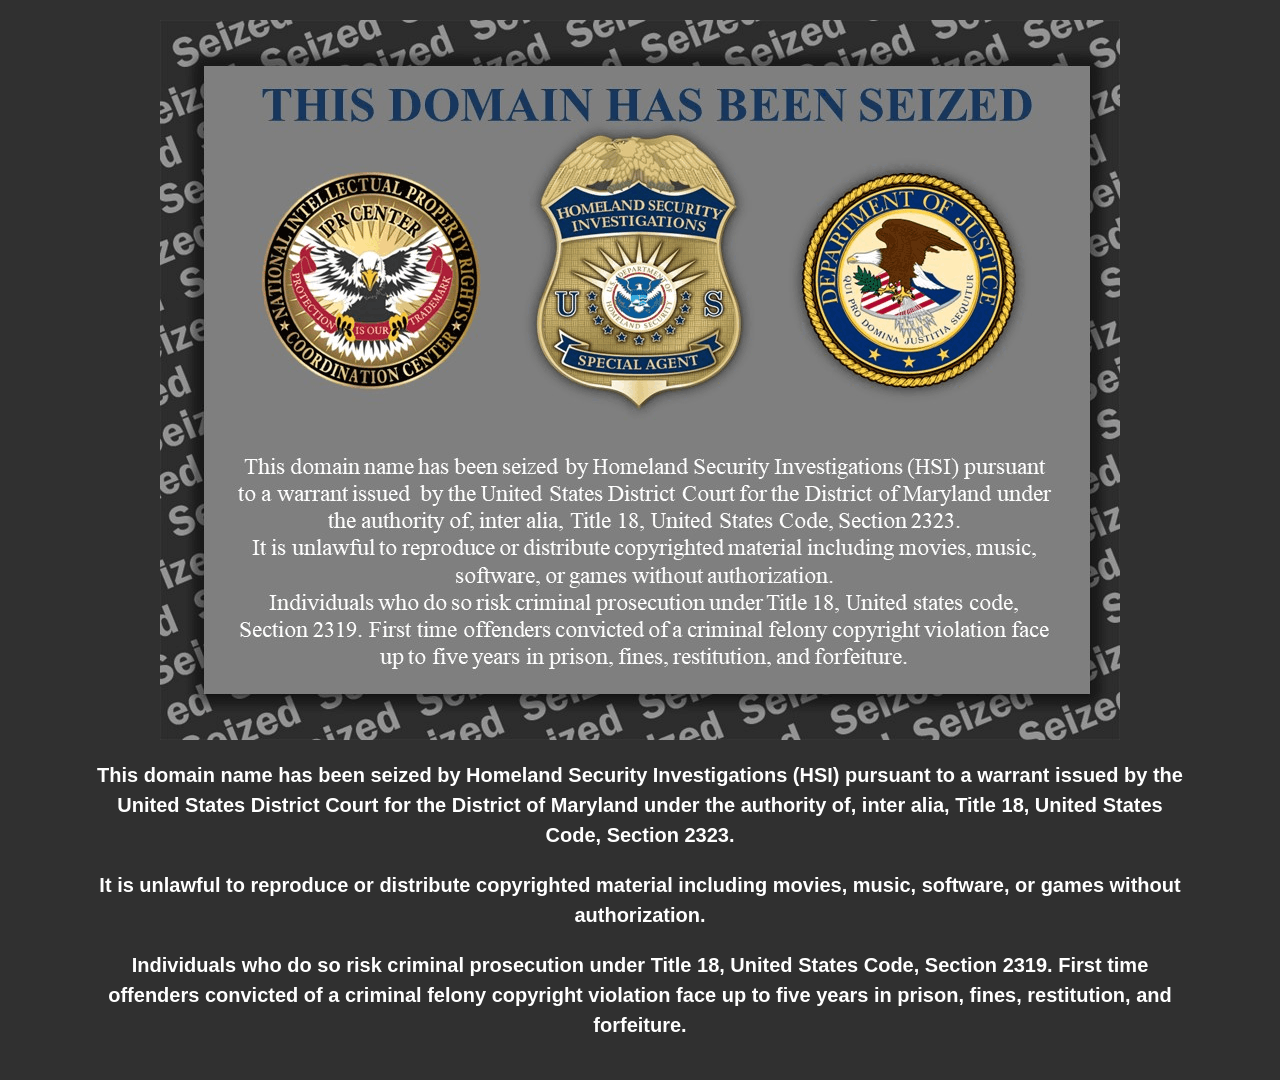
<file: index.html>
<!DOCTYPE html>
<html>
<head>
<meta charset="utf-8">
<meta name="viewport" content="width=device-width, initial-scale=1.0">
<link rel="icon" type="image/svg+xml" href="favicon.svg">
<title>YOU ARE IN DANGER!!!</title>

<style>
body{
    background:#303030;
    margin:0;
    padding:20px;
    font-family:Arial, Helvetica, sans-serif;
}

.container{
    max-width:1100px;
    margin:0 auto;
    text-align:center;
}

.seized-img{
    display:block;
    margin:0 auto 20px auto;
    max-width:100%;
    height:auto;
}

p{
    color:#ffffff;
    font-size:20px;
    font-weight:bold;
    line-height:1.5;
    margin-bottom:20px;
}

@media (max-width:768px){
    p{
        font-size:16px;
    }
}
</style>
</head>

<body>

<div class="container">

    <img src="seized.png" alt="Seized Notice" class="seized-img">

    <p>
        This domain name has been seized by Homeland Security Investigations (HSI)
        pursuant to a warrant issued by the United States District Court for the
        District of Maryland under the authority of, inter alia, Title 18,
        United States Code, Section 2323.
    </p>

    <p>
        It is unlawful to reproduce or distribute copyrighted material including
        movies, music, software, or games without authorization.
    </p>

    <p>
        Individuals who do so risk criminal prosecution under Title 18,
        United States Code, Section 2319. First time offenders convicted of a
        criminal felony copyright violation face up to five years in prison,
        fines, restitution, and forfeiture.
    </p>

</div>

</body>
</html>
</file>
